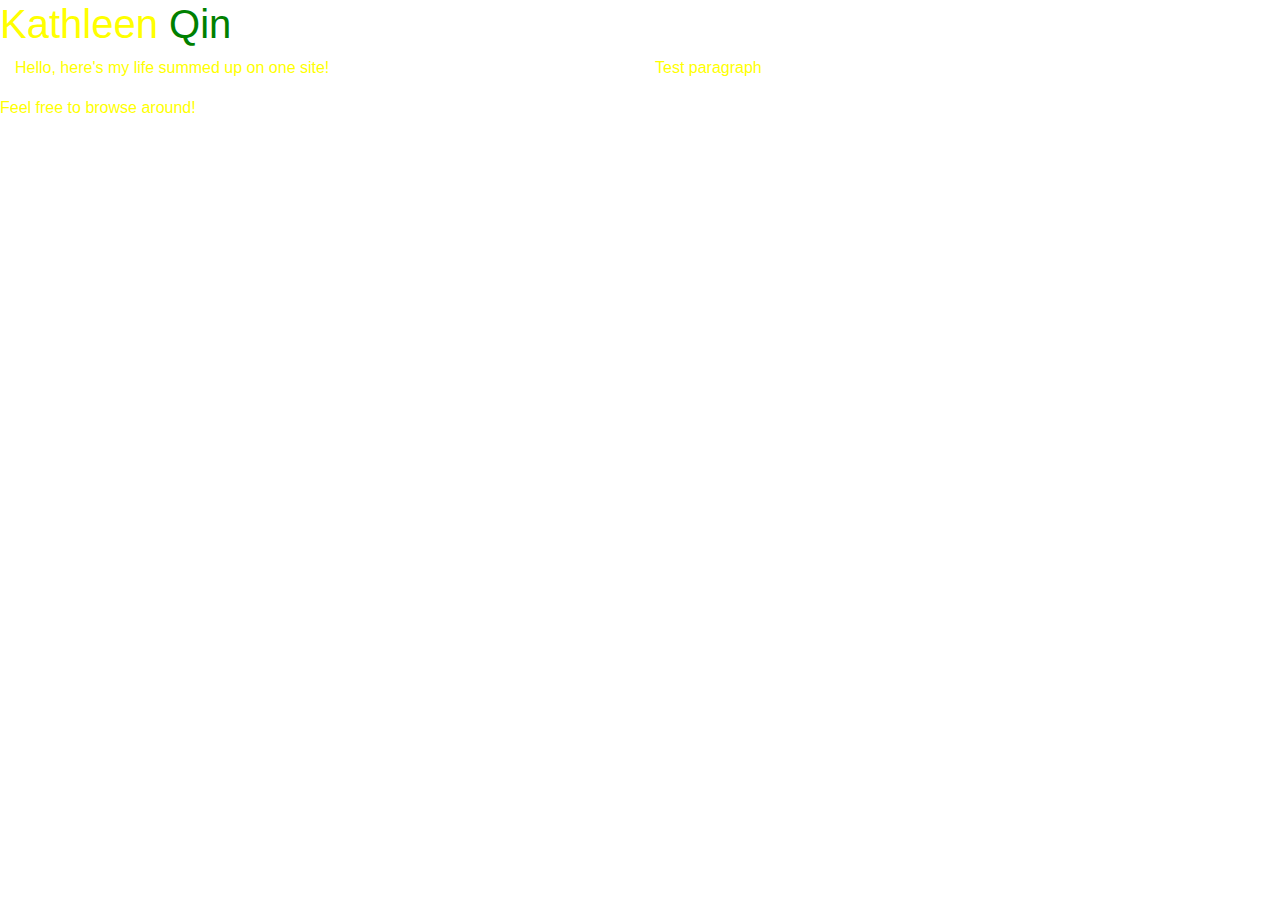
<file: index.html>
<!DOCTYPE html>
<html>
    <head>
        <link rel="stylesheet" href="https://stackpath.bootstrapcdn.com/bootstrap/4.1.3/css/bootstrap.min.css">
        <link rel="stylesheet" type="text/css" href="style.css">
        <title>Kathleen Qin</title>
    </head>
    <body>
        <div class = "container-fluid" style = "color: blue">
            <div class = "row">
            <h1><span style = "color: yellow">Kathleen</span> <span style = "color: green"> Qin</span></h1>
            </div>
            <div class = "row">
                <div class = "col-md-6">
        <p>Hello, here's my life summed up on one site!</p>
                </div>
                <div class = "col-md-6">
                    <p> Test paragraph</p>
                </div>
            </div>
        </div>
        <p>Feel free to browse around!</p>
    </body>
</html>
</file>
<file: style.css>
p{color:yellow;}
</file>
